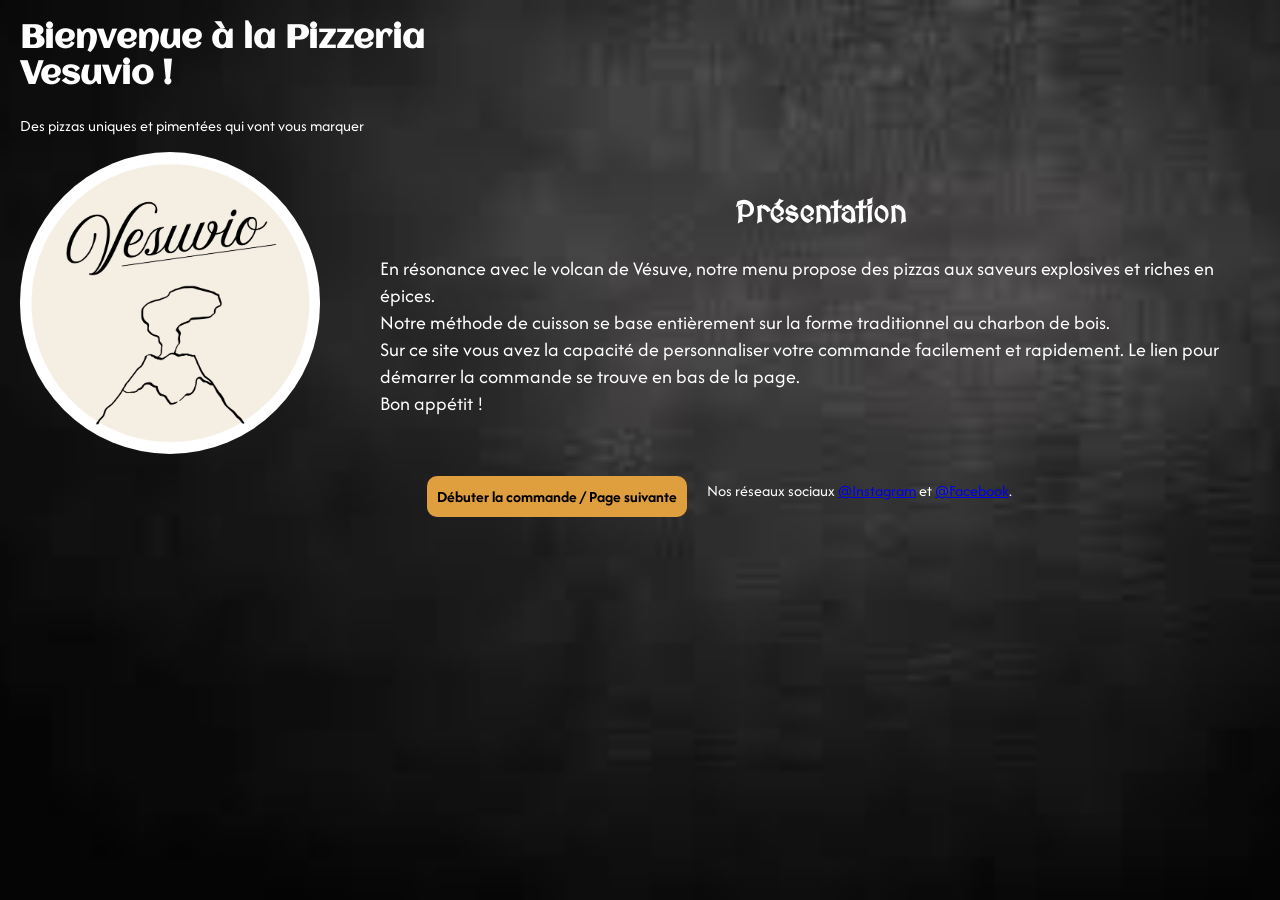
<file: index.html>
<!DOCTYPE html>
<html lang="fr">
    <head>
        <meta charset="UTF-8">
        <link rel="stylesheet" href="css/style.css">
        <link href="https://fonts.googleapis.com/css2?family=Afacad:wght@400;700&display=swap" rel="stylesheet">
        <link href="https://fonts.googleapis.com/css2?family=Aclonica&display=swap" rel="stylesheet">
        <link href="https://fonts.googleapis.com/css2?family=MedievalSharp&display=swap" rel="stylesheet">
        <title>Pizzeria Vesuvio</title>
    </head>
    <body>
        <header class="headerP1">
            <h1 id='heading'>Bienvenue à la Pizzeria <br>Vesuvio !</h1>
            <p>Des pizzas uniques et pimentées qui vont vous marquer</p>
        </header>


        <main>
            <div class="photoTextP1">
                <img src="Vesuvio_logo.png" alt="Logo de la Pizzeria Vesuvio" width="300">

                <section>
                    <h2 id="hdgGothic">Présentation</h2>
                    <p id="p1">En résonance avec le volcan de Vésuve, notre menu propose des pizzas aux saveurs explosives et riches en épices.<br>Notre méthode de cuisson se base entièrement sur la forme traditionnel au charbon de bois. <br>Sur ce site vous avez la capacité de personnaliser votre commande facilement et rapidement. Le lien pour démarrer la commande se trouve en bas de la page. <br>Bon appétit !</p>
                </section>
            
            </div>
            
        </main>

        <footer>
            <a href="page_2/index.html" target="_blank" id="confirmer_p1">Débuter la commande / Page suivante</a>
            <p>Nos réseaux sociaux <a href="https://www.instagram.com/vesuviopizzaoslo/?hl=fr">@Instagram</a> et <a href="https://www.facebook.com/vesuviocafeoslo/">@Facebook</a>.</p>
        </footer>
        
        
    </body>
</html>
</file>
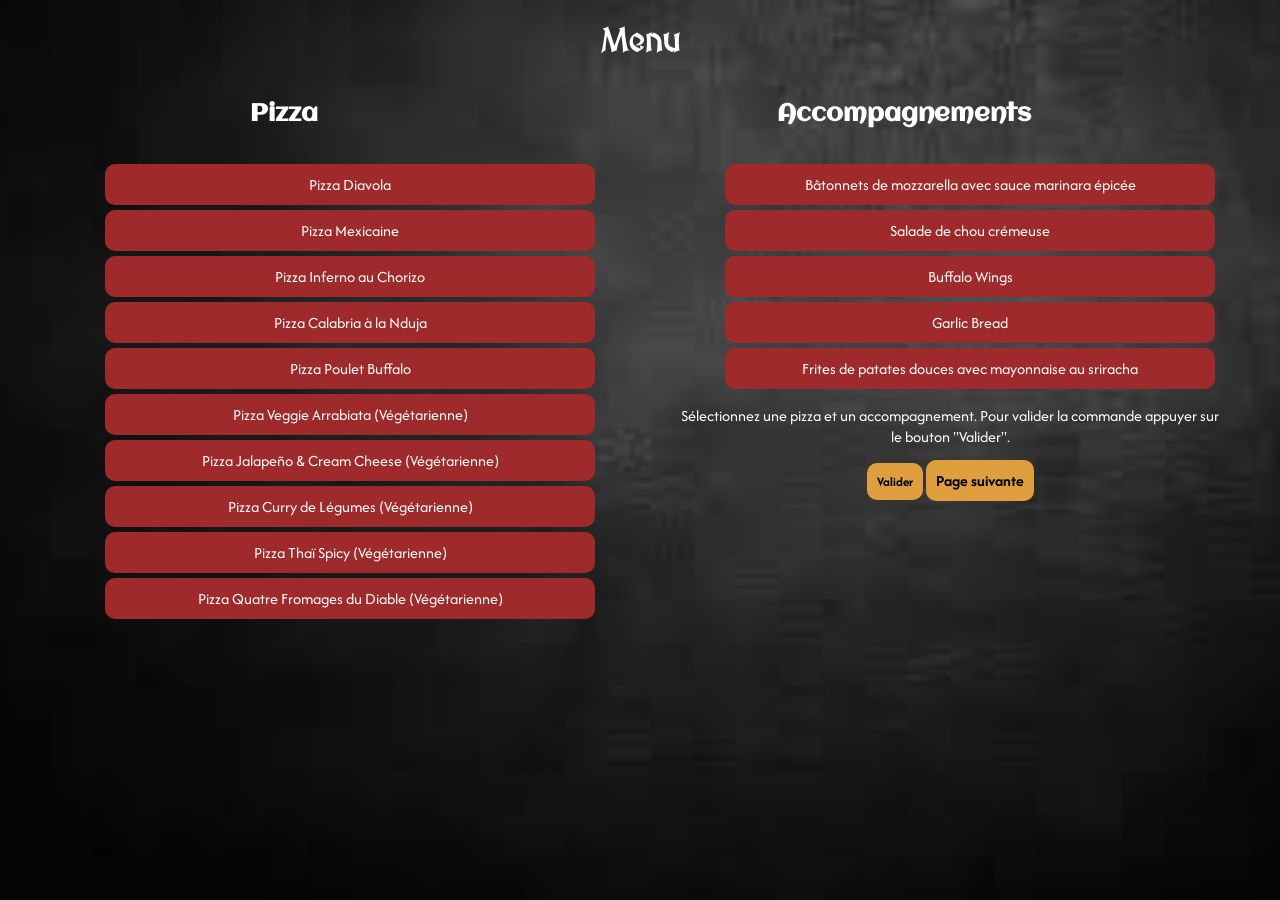
<file: page_2/index.html>
<!DOCTYPE html>
<html lang="fr">
<head>
    <meta charset="UTF-8">
    <title>Menu-Vesuvio</title>
    <link rel="stylesheet" href="../css/style.css">
    <link href="https://fonts.googleapis.com/css2?family=Afacad:wght@400;700&display=swap" rel="stylesheet">
    <link href="https://fonts.googleapis.com/css2?family=Aclonica&display=swap" rel="stylesheet">
    <link href="https://fonts.googleapis.com/css2?family=MedievalSharp&display=swap" rel="stylesheet">
</head>
<body>
    <header>
        <h1 id="hdgGothic">Menu</h1>
    </header>


    <main class="main2">
        <header class="pizzaSide">
            <h2 id='heading'>Pizza</h2>
            <h2 id='heading'>Accompagnements</h2>
        </header>


        <div class="menu-container">
            <div class="pizzaxSide">
                <ul class="Pizza">
                    <li data-nom="Diavola">Pizza Diavola</li>
                    <li data-nom="Mexicaine">Pizza Mexicaine</li>
                    <li data-nom="Inferno">Pizza Inferno au Chorizo</li>
                    <li data-nom="Calabria">Pizza Calabria à la Nduja</li>
                    <li data-nom="Buffalo">Pizza Poulet Buffalo</li>
                    <li data-nom="Arrabiata">Pizza Veggie Arrabiata (Végétarienne)</li>
                    <li data-nom="Jalapeño">Pizza Jalapeño & Cream Cheese (Végétarienne)</li>
                    <li data-nom="Curry">Pizza Curry de Légumes (Végétarienne)</li>
                    <li data-nom="Thaï">Pizza Thaï Spicy (Végétarienne)</li>
                    <li data-nom="Fromages">Pizza Quatre Fromages du Diable (Végétarienne)</li>
                </ul>
            
            </div>

            <div class="pizzaxSide">
            
            <ul class="Side">
                <li data-nom="Bâtonnets">Bâtonnets de mozzarella avec sauce marinara épicée</li>
                <li data-nom="Salade">Salade de chou crémeuse</li>
                <li data-nom="Wings">Buffalo Wings</li>
                <li data-nom="Bread">Garlic Bread</li>
                <li data-nom="Frites">Frites de patates douces avec mayonnaise au sriracha</li>
            </ul>
               <div class="validerP2">
                   <p>Sélectionnez une pizza et un accompagnement. Pour valider la commande appuyer sur le bouton "Valider".</p>
                   <button type="button" id="valider_p2">Valider</button>
                   <a href="../page_3/index.html" target="_blank" id="pageSuivante_p2">Page suivante</a>
               </div>
            </div>
        </div>


    </main>
    <script src="../js/script.js"></script>
</body>
</html>
</file>
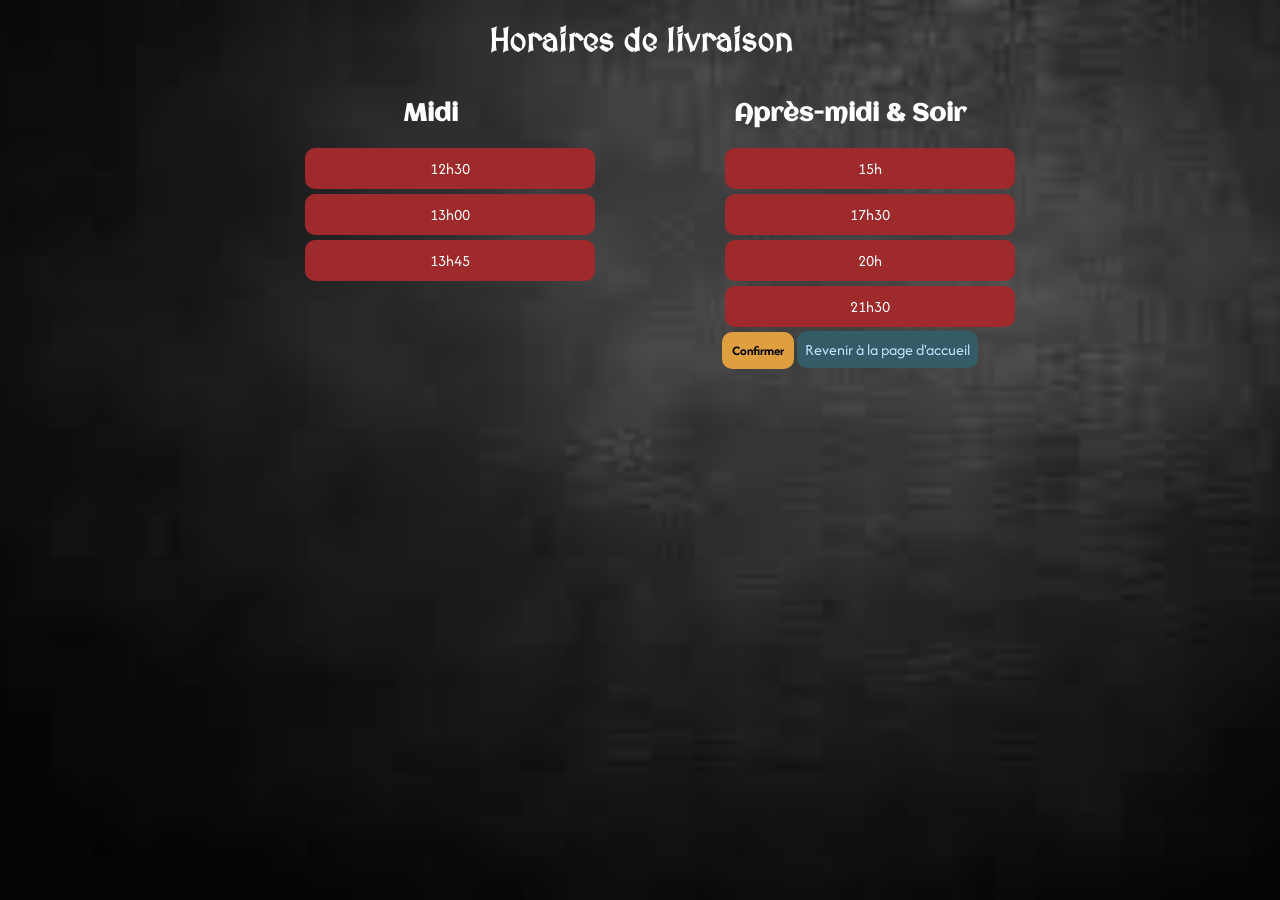
<file: page_3/index.html>
<!DOCTYPE html>
<html lang="fr">
<head>
    <meta charset="UTF-8">
    <title>Horaires de livraison-Vesuvio</title>
    <link rel="stylesheet" href="../css/style.css">
    <link href="https://fonts.googleapis.com/css2?family=Afacad:wght@400;700&display=swap" rel="stylesheet">
    <link href="https://fonts.googleapis.com/css2?family=Aclonica&display=swap" rel="stylesheet">
    <link href="https://fonts.googleapis.com/css2?family=MedievalSharp&display=swap" rel="stylesheet">
</head>
<body>
    <header>
        <h1 id="hdgGothic">Horaires de livraison</h1>
    </header>


    <main class="main3">
        <div class="hours-container">
            <section class="Delivery1">
                <h2 id='heading'>Midi</h2>
                <ul class="Delivery">
                    <li>12h30</li>
                    <li>13h00</li>
                    <li>13h45</li>
                </ul>
            </section>
            <section class="Delivery2">
                <h2 id='heading'>Après-midi & Soir</h2>
                <ul class="Delivery">
                   <li>15h</li>
                   <li>17h30</li>
                   <li>20h</li>
                   <li>21h30</li> 
                </ul>

                <div>
                  <button type="button" id="confirmer_p3">Confirmer</button>
                  <a href="../index.html" id="pageDacceuil">Revenir à la page d'accueil</a>
                <!--Aucun des ces 2 ne peut être un élément descendant de l'autre, donc il faut utiliser javascript. Ou modifier le style de <a> en Css-->
                </div>
            </section>   
        </div>  


        <!------PAGE CACHEES------------>
        <div class="hidden" id="fenetreConfirmation">
            <div>
               <p>Voulez vous confirmer la commande. Sinon la commande sera réinitialisée.</p>
               <p id="recap"></p>
               <button type="button" id="Yes">Oui</button>
               <button type="button" id="No">Non</button> 
            </div>
            
        </div>

        <div class="hidden" id="Sended">
            <div>
               <p id="congratulation"></p> 
            </div>
            
        </div>

    </main>
    <script src="../js/script.js"></script>
</body>
</html>
</file>
<file: css/style.css>
body{
    background-image: url(../Images/Fond\ noir\ gris.jpg);
    background-size: cover;       
    background-position: center; 
    background-repeat: no-repeat;
    background-attachment: fixed; 
    margin:0;

    color: white;
    font-family:'Afacad', serif ;
}

img{
    border-radius: 200px;
}
/*------------Fonts--------------------*/
#heading{
    font-family: 'Aclonica', serif;

    
}
#hdgGothic{
    font-family: 'MedievalSharp', serif;
    text-align: center;
}

body{
    margin: 20px;
}

/*------PARAGRAPHE ET PHOTO P1---------*/
.photoTextP1{
    display: flex;
    align-items: center;
    justify-content: center;
    gap: 60px;

}

.photoTextP1{
    font-size: 20px;
}

footer{
    display:flex;
    align-items: flex-end;
    margin: 10px;
    justify-content: right;
    margin-right: 20%;
    gap: 20px;
    
}

/*-------PAGE 2-------------------*/

.pizzaSide{
    display: flex;
    justify-content: center;
    justify-content: space-around;
}

.menu-container,.hours-container{
    display: flex;
    flex-direction: row;
    justify-content: center;
    align-items: flex-star;
    text-align: center;
}

.pizzaxSide, .Delivery{
    margin: 0 40px;
    flex: 1;
    width: 300px;
}

.Pizza li, .Side li, .Delivery li{
    border-radius: 10px;
    padding: 5px;
    color: white;
    background-color: #9e2a2b;

    cursor: pointer;
    margin: 5px;
    list-style:none;

    transition: all 0.3s ease;
}

#pageDacceuil{
    border-radius: 10px;
    padding: 8px;
    color: rgb(199, 229, 255);
    background-color: #335c67;
    text-decoration: none;

    transition: all 0.3s ease;
}

#pageDacceuil:hover{
    color: rgb(0, 0, 0);
    background-color: #76c1d5;

    text-decoration: none;
    transform: scale(1.02);

}

.Pizza li:hover, .Side li:hover, .Delivery li:hover{
    background-color: #540b0e;
    color: #fff3b0;
    transform: scale(1.02);
}

.Pizza li.selected, .Side li.selected, .Delivery li.selected {
    background-color: #540b0e; 
    color: #fff3b0;            
    border: 2px solid #fff3b0; 
}

.Pizza li, .Side li, .Delivery li {
    cursor: pointer;
    padding: 10px;
    margin: 5px;
    list-style:none;
}

/*----Boutons de confirmation----------*/
#confirmer_p1,#valider_p2,#confirmer_p3,#pageSuivante_p2,#Yes,#No{

    padding: 10px;
    background-color: #e09f3e;
    color: black;
    border-radius: 10px;
    text-decoration: none;
    cursor: pointer;
    border-style: none;
    
    font-family:'Afacad', serif ;
    font-weight:bold;
}


/*-----PAGE 3 FENETRE DE VALIDATION ET FELICITATION---------------*/

#fenetreConfirmation{

    position: fixed;
    top: 0;
    left: 0;
    width: 100vw;
    height: 100vh;

    background-color: rgb(255, 189, 189,0.7);

    display: flex;
    justify-content: center;
    align-items: center;
    z-index: 9999;

    
}

.hidden{
    display:none !important;
}

#fenetreConfirmation > div, #Sended >div{
    background: white;
    padding: 30px;
    border-radius: 20px;
    text-align: center;
    color: #540b0e;
    max-width: 80%;
    box-shadow: 0 5px 15px rgba(0,0,0,0.3);
    
}

/*---------AFFICHAGE MOBILE--------------------*/


@media (max-width:600px){
    body {
        display: grid;
        grid-template-columns: 1fr;
        grid-auto-flow: row;
        gap: 20px;
        margin: 10px;
        padding: 10px;
    }

    /*--------PAGE 1-----------------------*/
    .headerP1{
        text-align: center;
        margin: 15px;
    }

    .photoTextP1{
        display: flex;
        flex-direction: column;
        align-items: center;
    }

    .photoTextP1 > img{
        width: 90%;
        height: auto;
        margin-bottom:20px;
        width: 250px;
    }

    .photoTextP1 > section{
        text-align: center;
    }

    footer{
        text-align: center;
    }

    
    
    /*--------PAGE 2-----------------------*/

    .main2, .main3{
        display: grid;
        grid-template-columns: 1fr;
    }

    .pizzaSide{
        display: contents;
    }
    
    .pizzaSide h2:first-child {
        order: 1;
        text-align: center;
    }


    .menu-container .pizzaxSide:first-child {
        order: 2;
    }

    .pizzaSide h2:last-child {
        order: 3;
        text-align: center;
    }

    .menu-container .pizzaxSide:last-child {
        order: 4;
    }

    .menu-container {
        display: contents; 
    }

    /*---------PAGE 3-------------------------------*/

    .hours-container{
        display: contents;
    }


    .Delivery1 {
        order: 1;
        text-align: center;
    }

    .Delivery2 {
        order: 2;
        text-align: center;
    }


}
</file>
